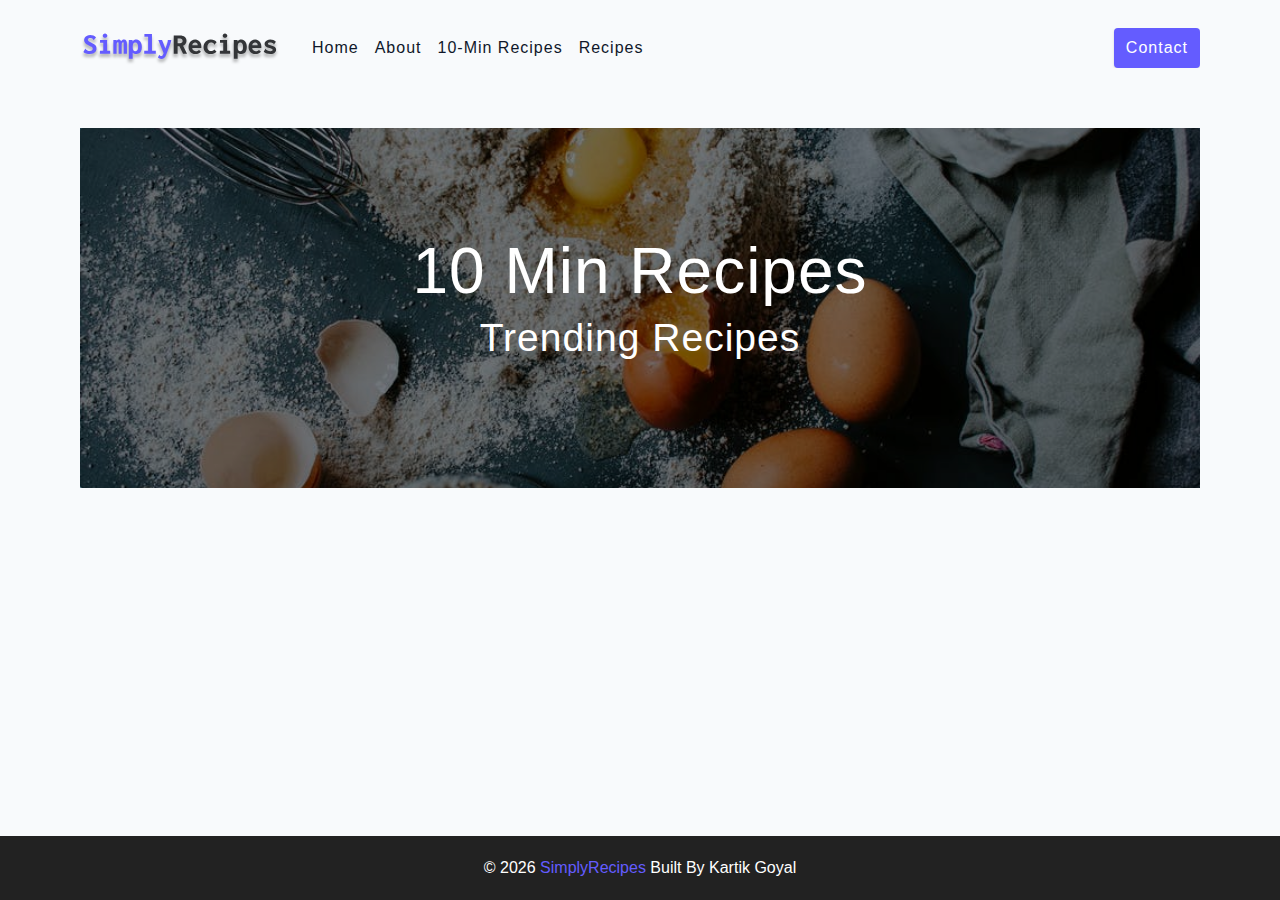
<file: starter/index.html>
<!DOCTYPE html>
<html lang="en">
  <head>
    <meta charset="UTF-8" />
    <meta http-equiv="X-UA-Compatible" content="IE=edge" />
    <meta name="viewport" content="width=device-width, initial-scale=1.0" />
    <title>Simply Recipes || Starter</title>
    <!-- favicon -->
    <link rel="shortcut icon" href="./assets/favicon.ico" type="image/x-icon" />
    <!-- normalize -->
    <link rel="stylesheet" href="./css/normalize.css" />
    <!-- font-awesome -->
    <link
      rel="stylesheet"
      href="https://cdnjs.cloudflare.com/ajax/libs/font-awesome/5.14.0/css/all.min.css"
    />
    <!-- main css -->
    <link rel="stylesheet" href="./css/main.css" />
  </head>
  <body>
    <div class="navbar">
      <div class="nav-center">
        <div class="nav-header">
          <a href="index.html" class="nav-logo"> 
            <img src="./assets/logo.svg" alt="10 min recipe">
          </a>
          <button type="button" class="btn nav-btn">
            <i class="fas fa-align-justify"></i>
          </button>
        </div>
        <div class="nav-links">
          <a href="index.html" class="nav-link">Home</a>
          <a href="about.html" class="nav-link">About</a>
          <a href="tags.html" class="nav-link">10-min Recipes</a>
          <a href="recipes.html" class="nav-link">Recipes</a>

          <div class="nav-link contact-link">
            <a href="contact.html" class="btn">Contact</a>
          </div>
        </div>
      </div>
    </div>

    <main class="page">
      <header class="sidebar">
        <div class="sidebar-container">
          <div class="sidebar-text">
            <h1>10 min Recipes</h1>
            <h2>Trending Recipes</h2>
            <!-- <h3>Some Short Recipes</h3> -->
          </div>
        </div>
      </header>
    </main>

    <footer class="page-footer">
      <p>&copy; <span id="date">2022</span>
      <span class="footer-logo">SimplyRecipes</span>
      <span class="developer">Built By Kartik Goyal </span>
      </p>
    </footer>
    <script src="./js/app.js"></script>
  </body>
</html>
</file>
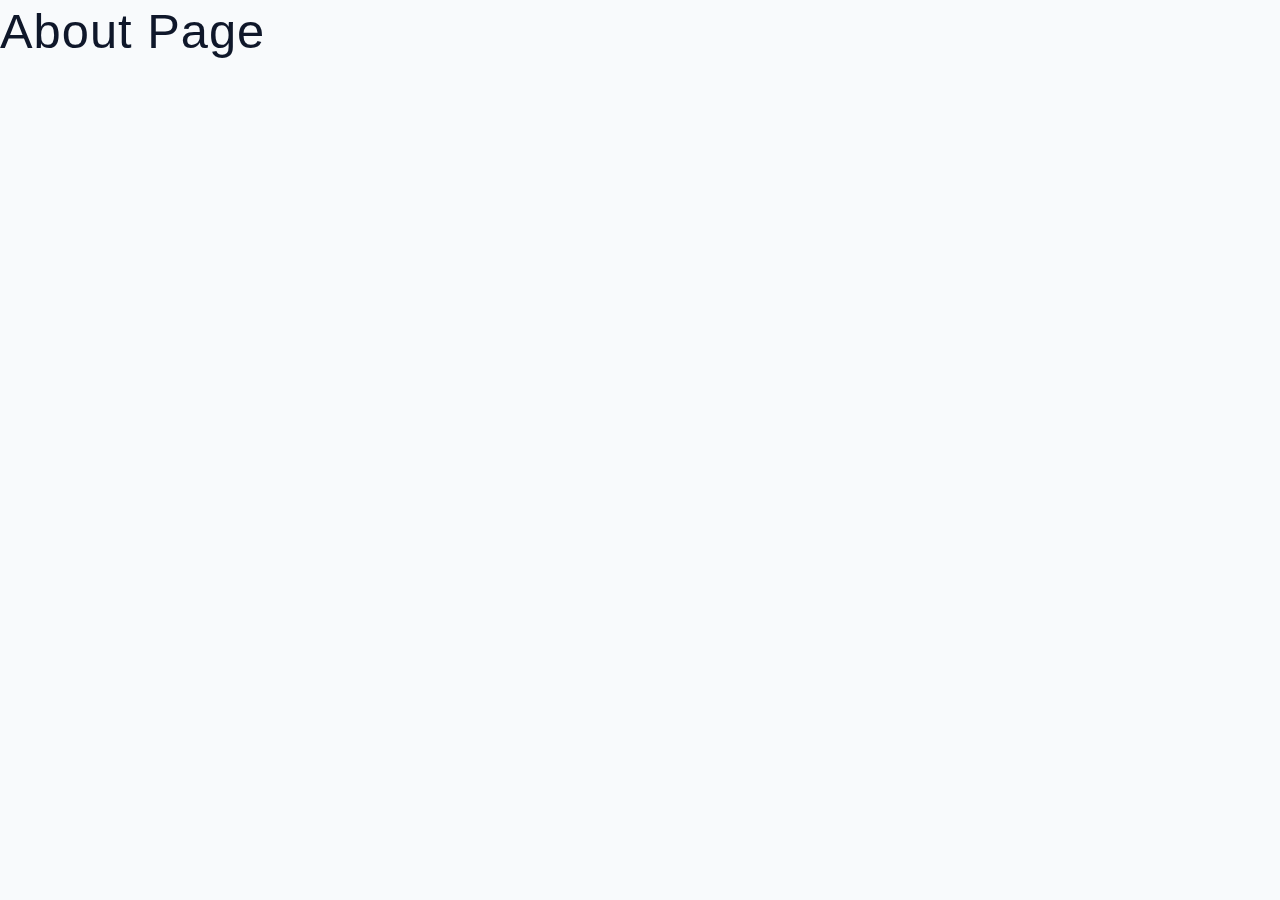
<file: starter/about.html>
<!DOCTYPE html>
<html lang="en">
  <head>
    <meta charset="UTF-8" />
    <meta http-equiv="X-UA-Compatible" content="IE=edge" />
    <meta name="viewport" content="width=device-width, initial-scale=1.0" />
    <title>About || Starter</title>
    <!-- favicon -->
    <link rel="shortcut icon" href="./assets/favicon.ico" type="image/x-icon" />
    <!-- normalize -->
    <link rel="stylesheet" href="./css/normalize.css" />
    <!-- font-awesome -->
    <link
      rel="stylesheet"
      href="https://cdnjs.cloudflare.com/ajax/libs/font-awesome/5.14.0/css/all.min.css"
    />
    <!-- main css -->
    <link rel="stylesheet" href="./css/main.css" />
  </head>
  <body>
   <h1>About Page</h1>
    
  </body>
</html>
</file>
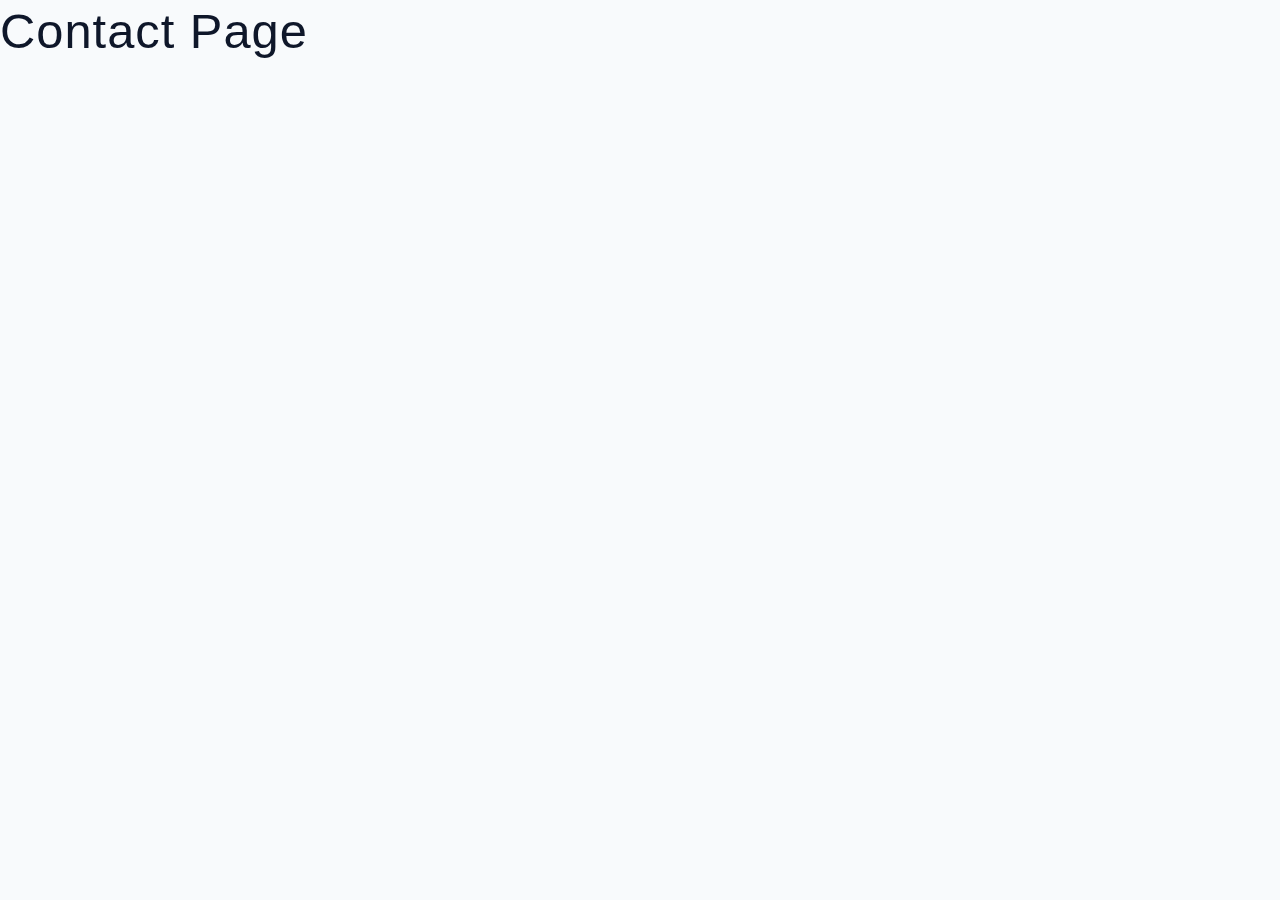
<file: starter/contact.html>
<!DOCTYPE html>
<html lang="en">
  <head>
    <meta charset="UTF-8" />
    <meta http-equiv="X-UA-Compatible" content="IE=edge" />
    <meta name="viewport" content="width=device-width, initial-scale=1.0" />
    <title>Contact || Starter</title>
    <!-- favicon -->
    <link rel="shortcut icon" href="./assets/favicon.ico" type="image/x-icon" />
    <!-- normalize -->
    <link rel="stylesheet" href="./css/normalize.css" />
    <!-- font-awesome -->
    <link
      rel="stylesheet"
      href="https://cdnjs.cloudflare.com/ajax/libs/font-awesome/5.14.0/css/all.min.css"
    />
    <!-- main css -->
    <link rel="stylesheet" href="./css/main.css" />
  </head>
  <body>
   <h1>Contact Page</h1>
    
  </body>
</html>
</file>
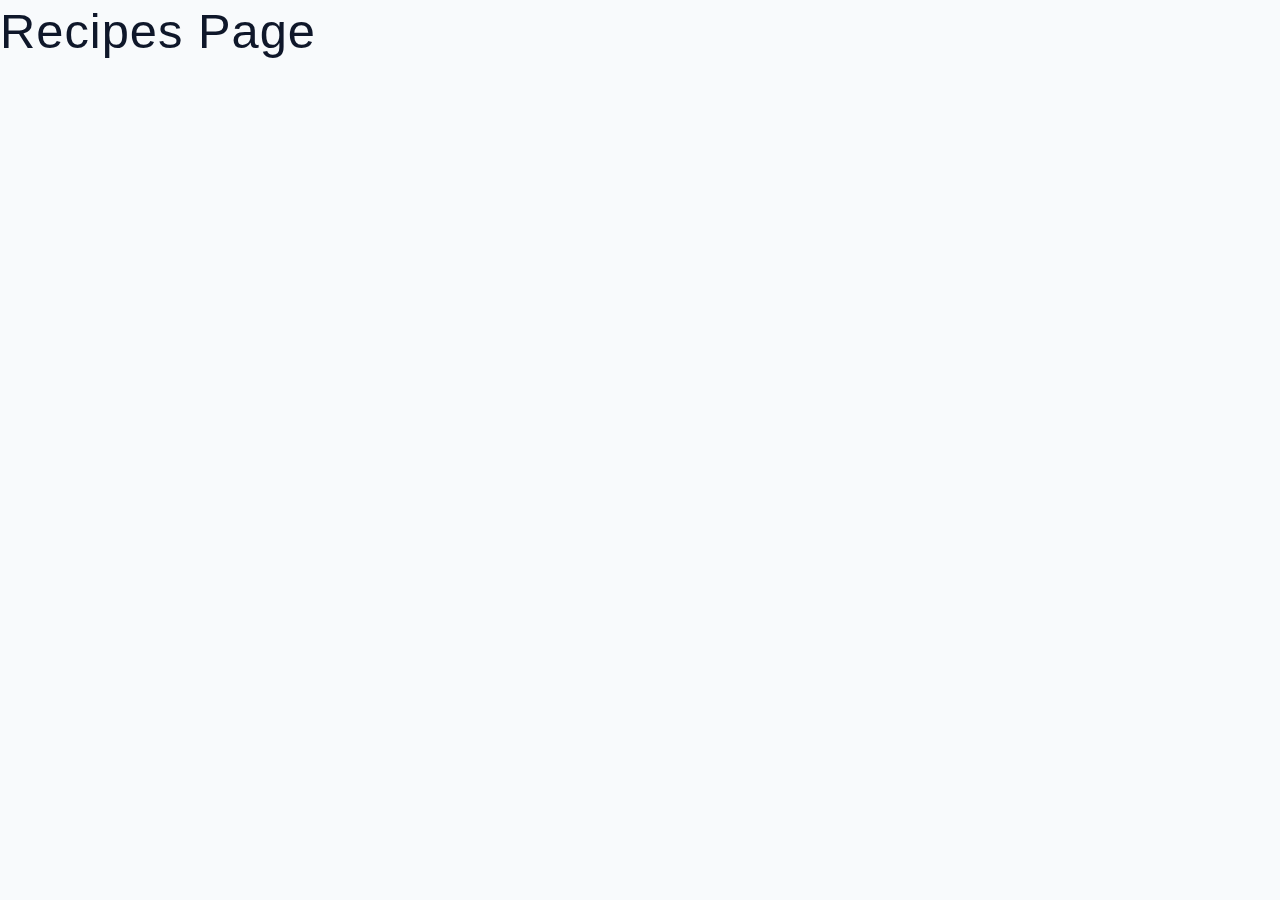
<file: starter/recipes.html>
<!DOCTYPE html>
<html lang="en">
  <head>
    <meta charset="UTF-8" />
    <meta http-equiv="X-UA-Compatible" content="IE=edge" />
    <meta name="viewport" content="width=device-width, initial-scale=1.0" />
    <title>Recipes || Starter</title>
    <!-- favicon -->
    <link rel="shortcut icon" href="./assets/favicon.ico" type="image/x-icon" />
    <!-- normalize -->
    <link rel="stylesheet" href="./css/normalize.css" />
    <!-- font-awesome -->
    <link
      rel="stylesheet"
      href="https://cdnjs.cloudflare.com/ajax/libs/font-awesome/5.14.0/css/all.min.css"
    />
    <!-- main css -->
    <link rel="stylesheet" href="./css/main.css" />
  </head>
  <body>
   <h1>Recipes Page</h1>
    
  </body>
</html>
</file>
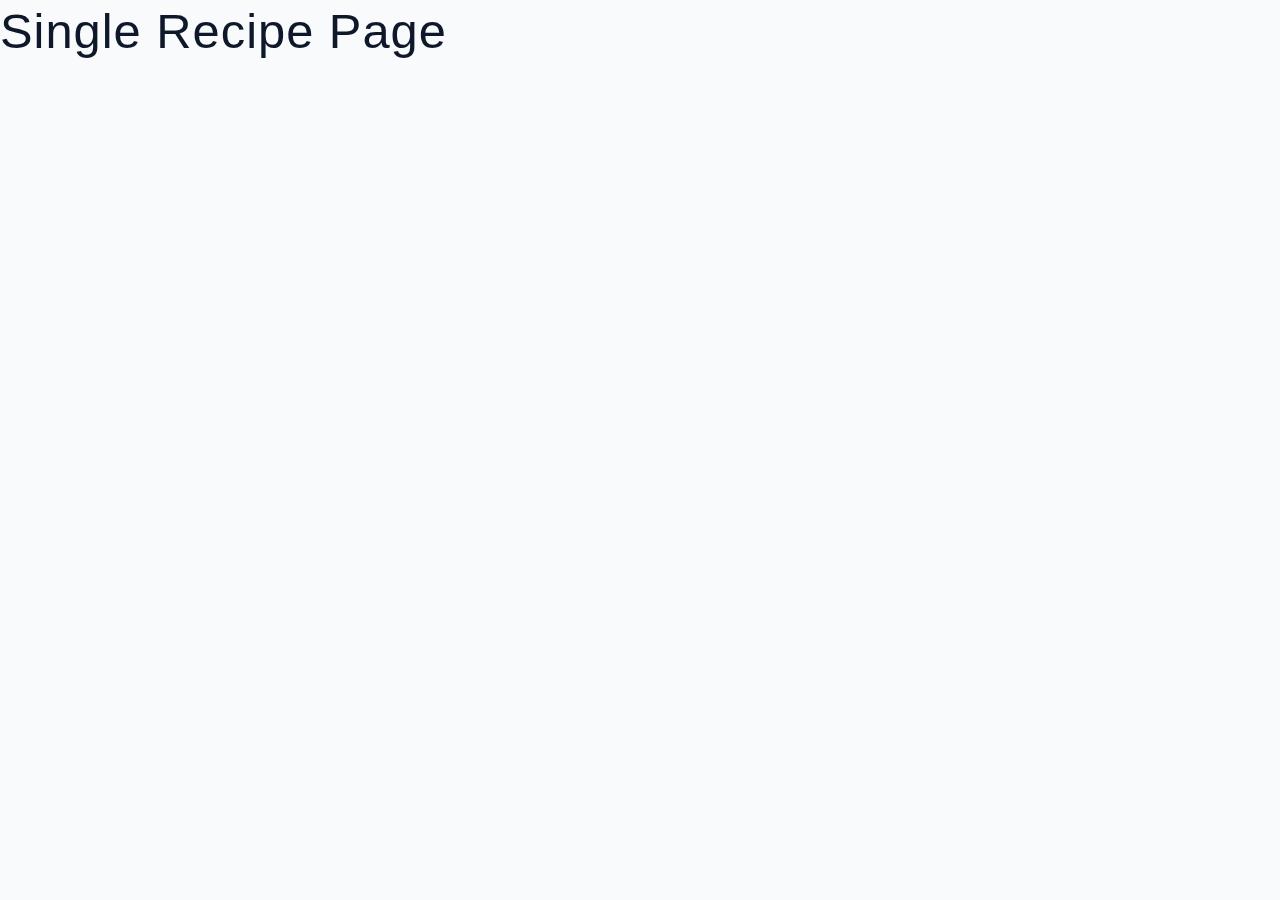
<file: starter/single-recipe.html>
<!DOCTYPE html>
<html lang="en">
  <head>
    <meta charset="UTF-8" />
    <meta http-equiv="X-UA-Compatible" content="IE=edge" />
    <meta name="viewport" content="width=device-width, initial-scale=1.0" />
    <title>Single Recipe || Starter</title>
    <!-- favicon -->
    <link rel="shortcut icon" href="./assets/favicon.ico" type="image/x-icon" />
    <!-- normalize -->
    <link rel="stylesheet" href="./css/normalize.css" />
    <!-- font-awesome -->
    <link
      rel="stylesheet"
      href="https://cdnjs.cloudflare.com/ajax/libs/font-awesome/5.14.0/css/all.min.css"
    />
    <!-- main css -->
    <link rel="stylesheet" href="./css/main.css" />
  </head>
  <body>
   <h1>Single Recipe Page</h1>
    
  </body>
</html>
</file>
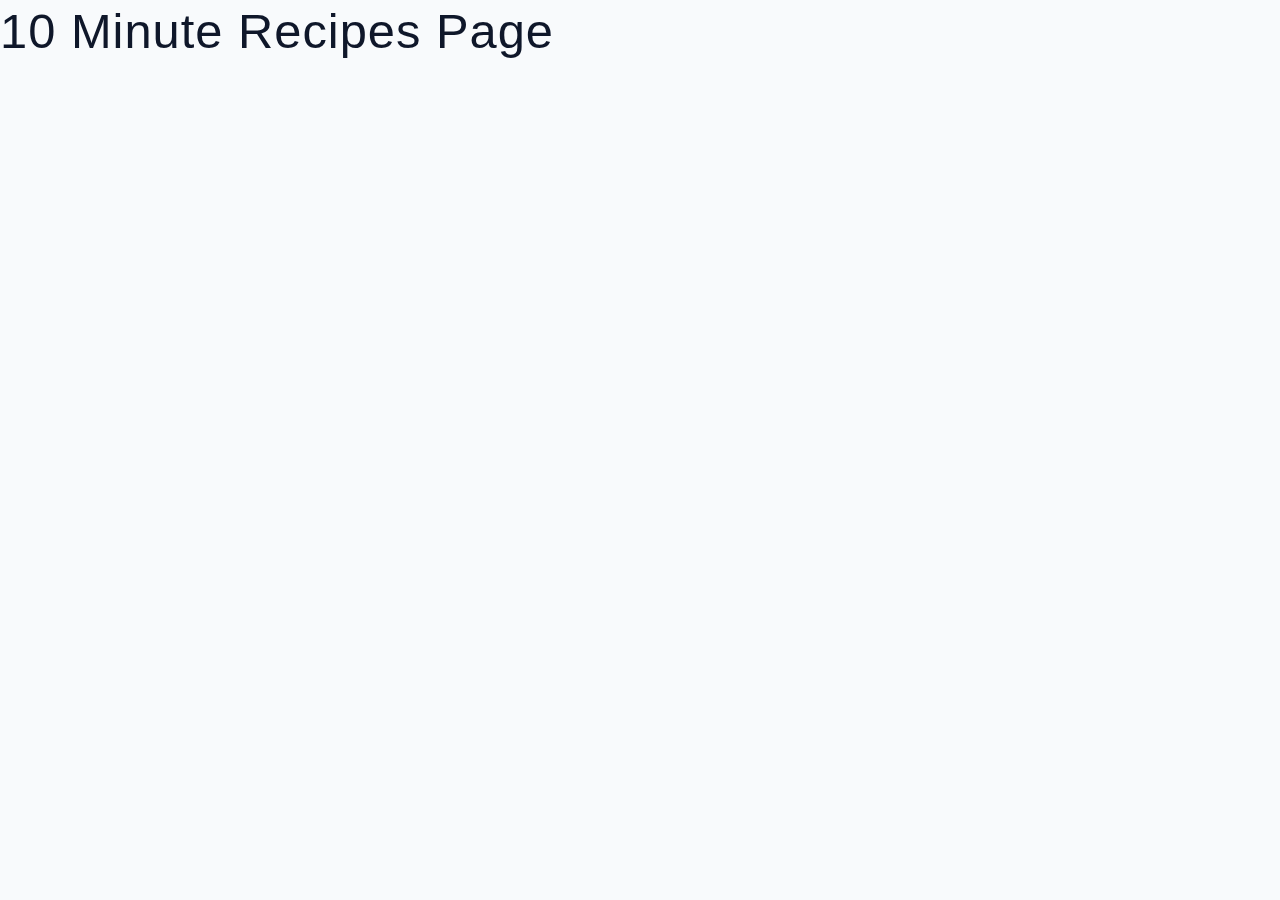
<file: starter/tag-template.html>
<!DOCTYPE html>
<html lang="en">
  <head>
    <meta charset="UTF-8" />
    <meta http-equiv="X-UA-Compatible" content="IE=edge" />
    <meta name="viewport" content="width=device-width, initial-scale=1.0" />
    <title>Beef|| Starter</title>
    <!-- favicon -->
    <link rel="shortcut icon" href="./assets/favicon.ico" type="image/x-icon" />
    <!-- normalize -->
    <link rel="stylesheet" href="./css/normalize.css" />
    <!-- font-awesome -->
    <link
      rel="stylesheet"
      href="https://cdnjs.cloudflare.com/ajax/libs/font-awesome/5.14.0/css/all.min.css"
    />
    <!-- main css -->
    <link rel="stylesheet" href="./css/main.css" />
  </head>
  <body>
   <h1>10 Minute Recipes Page</h1>
    
  </body>
</html>
</file>
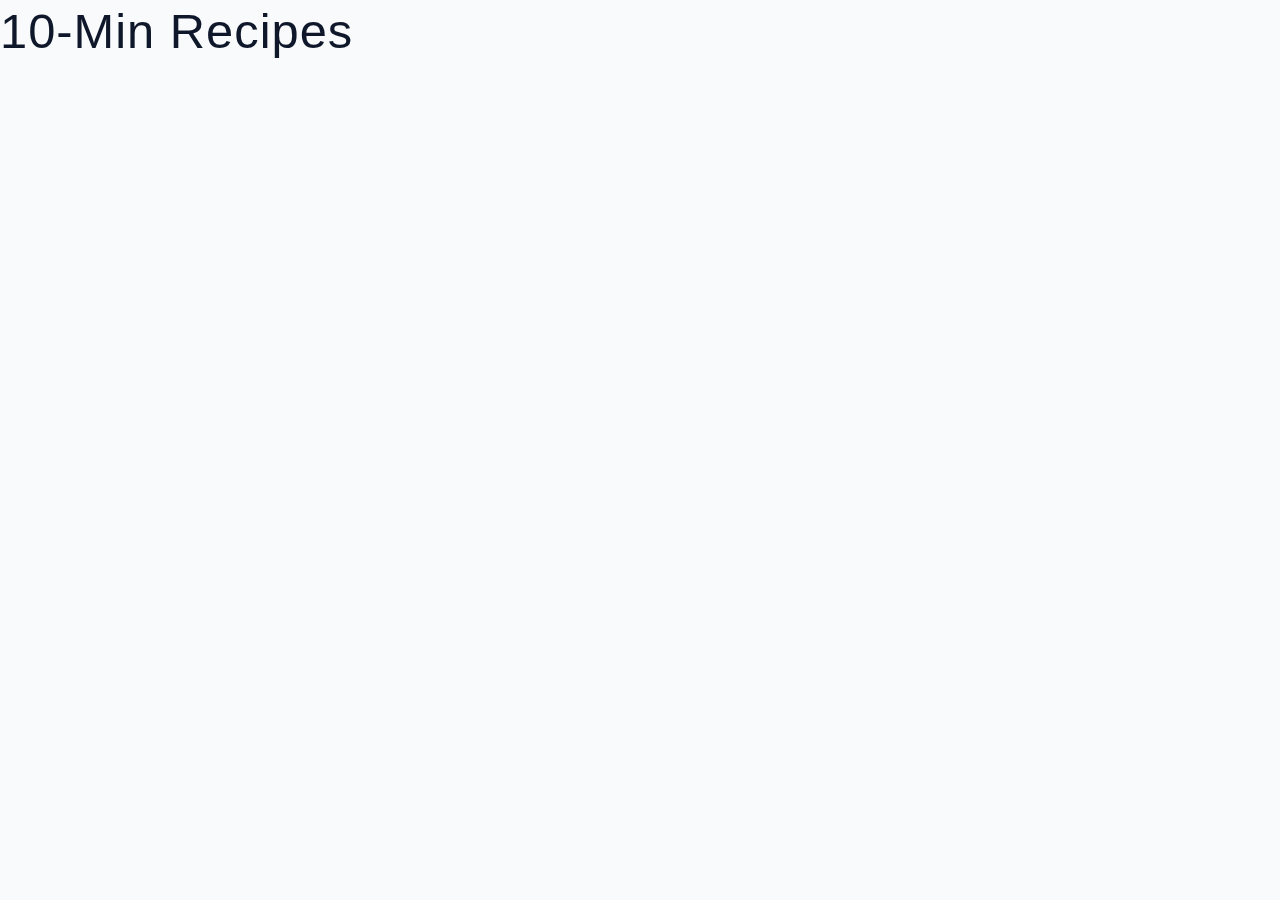
<file: starter/tags.html>
<!DOCTYPE html>
<html lang="en">
  <head>
    <meta charset="UTF-8" />
    <meta http-equiv="X-UA-Compatible" content="IE=edge" />
    <meta name="viewport" content="width=device-width, initial-scale=1.0" />
    <title>10-Min Recipes || Starter</title>
    <!-- favicon -->
    <link rel="shortcut icon" href="./assets/favicon.ico" type="image/x-icon" />
    <!-- normalize -->
    <link rel="stylesheet" href="./css/normalize.css" />
    <!-- font-awesome -->
    <link
      rel="stylesheet"
      href="https://cdnjs.cloudflare.com/ajax/libs/font-awesome/5.14.0/css/all.min.css"
    />
    <!-- main css -->
    <link rel="stylesheet" href="./css/main.css" />
  </head>
  <body>
   <h1>10-Min Recipes</h1>
    
  </body>
</html>
</file>
<file: starter/css/main.css>
*,
::after,
::before {
  box-sizing: border-box;
}
/* fonts */

@import url('https://fonts.googleapis.com/css2?family=Roboto:wght@400;500;600&family=Montserrat&display=swap');
html {
  font-size: 100%;
} /*16px*/

:root {
  /* colors */
  --primary-100: #e2e0ff;
  --primary-200: #c1beff;
  --primary-300: #a29dff;
  --primary-400: #837dff;
  --primary-500: #645cff;
  --primary-600: #504acc;
  --primary-700: #3c3799;
  --primary-800: #282566;
  --primary-900: #141233;

  /* grey */
  --grey-50: #f8fafc;
  --grey-100: #f1f5f9;
  --grey-200: #e2e8f0;
  --grey-300: #cbd5e1;
  --grey-400: #94a3b8;
  --grey-500: #64748b;
  --grey-600: #475569;
  --grey-700: #334155;
  --grey-800: #1e293b;
  --grey-900: #0f172a;
  /* rest of the colors */
  --black: #222;
  --white: #fff;
  --red-light: #f8d7da;
  --red-dark: #842029;
  --green-light: #d1e7dd;
  --green-dark: #0f5132;

  /* fonts  */
  --headingFont: 'Roboto', sans-serif;
  --bodyFont: 'Nunito', sans-serif;
  --smallText: 0.7em;
  /* rest of the vars */
  --backgroundColor: var(--grey-50);
  --textColor: var(--grey-900);
  --borderRadius: 0.25rem;
  --letterSpacing: 1px;
  --transition: 0.3s ease-in-out all;
  --max-width: 1120px;
  --fixed-width: 600px;

  /* box shadow*/
  --shadow-1: 0 1px 3px 0 rgba(0, 0, 0, 0.1), 0 1px 2px 0 rgba(0, 0, 0, 0.06);
  --shadow-2: 0 4px 6px -1px rgba(0, 0, 0, 0.1),
    0 2px 4px -1px rgba(0, 0, 0, 0.06);
  --shadow-3: 0 10px 15px -3px rgba(0, 0, 0, 0.1),
    0 4px 6px -2px rgba(0, 0, 0, 0.05);
  --shadow-4: 0 20px 25px -5px rgba(0, 0, 0, 0.1),
    0 10px 10px -5px rgba(0, 0, 0, 0.04);
}

body {
  background: var(--backgroundColor);
  font-family: var(--bodyFont);
  font-weight: 400;
  line-height: 1.75;
  color: var(--textColor);
}

p {
  margin-top: 0;
  margin-bottom: 1.5rem;
  max-width: 40em;
}

h1,
h2,
h3,
h4,
h5 {
  margin: 0;
  margin-bottom: 1.38rem;
  font-family: var(--headingFont);
  font-weight: 400;
  line-height: 1.3;
  text-transform: capitalize;
  letter-spacing: var(--letterSpacing);
}

h1 {
  margin-top: 0;
  font-size: 3.052rem;
}

h2 {
  font-size: 2.441rem;
}

h3 {
  font-size: 1.953rem;
}

h4 {
  font-size: 1.563rem;
}

h5 {
  font-size: 1.25rem;
}

small,
.text-small {
  font-size: var(--smallText);
}

a {
  text-decoration: none;
}
ul {
  list-style-type: none;
  padding: 0;
}

.img {
  width: 100%;
  display: block;
  object-fit: cover;
}
/* buttons */

.btn {
  cursor: pointer;
  color: var(--white);
  background: var(--primary-500);
  border: transparent;
  border-radius: var(--borderRadius);
  letter-spacing: var(--letterSpacing);
  padding: 0.375rem 0.75rem;
  box-shadow: var(--shadow-1);
  transition: var(--transtion);
  text-transform: capitalize;
  display: inline-block;
}
.btn:hover {
  background: var(--primary-700);
  box-shadow: var(--shadow-3);
}
.btn-hipster {
  color: var(--primary-500);
  background: var(--primary-200);
}
.btn-hipster:hover {
  color: var(--primary-200);
  background: var(--primary-700);
}
.btn-block {
  width: 100%;
}

/* alerts */
.alert {
  padding: 0.375rem 0.75rem;
  margin-bottom: 1rem;
  border-color: transparent;
  border-radius: var(--borderRadius);
}

.alert-danger {
  color: var(--red-dark);
  background: var(--red-light);
}
.alert-success {
  color: var(--green-dark);
  background: var(--green-light);
}
/* form */

.form {
  width: 90vw;
  max-width: var(--fixed-width);
  background: var(--white);
  border-radius: var(--borderRadius);
  box-shadow: var(--shadow-2);
  padding: 2rem 2.5rem;
  margin: 3rem auto;
}
.form-label {
  display: block;
  font-size: var(--smallText);
  margin-bottom: 0.5rem;
  text-transform: capitalize;
  letter-spacing: var(--letterSpacing);
}
.form-input,
.form-textarea {
  width: 100%;
  padding: 0.375rem 0.75rem;
  border-radius: var(--borderRadius);
  background: var(--backgroundColor);
  border: 1px solid var(--grey-200);
}

.form-row {
  margin-bottom: 1rem;
}

.form-textarea {
  height: 7rem;
}
::placeholder {
  font-family: inherit;
  color: var(--grey-400);
}
.form-alert {
  color: var(--red-dark);
  letter-spacing: var(--letterSpacing);
  text-transform: capitalize;
}
/* alert */

@keyframes spinner {
  to {
    transform: rotate(360deg);
  }
}

.loading {
  width: 6rem;
  height: 6rem;
  border: 5px solid var(--grey-400);
  border-radius: 50%;
  border-top-color: var(--primary-500);
  animation: spinner 0.6s linear infinite;
}
.loading {
  margin: 0 auto;
}
/* title */

.title {
  text-align: center;
}

.title-underline {
  background: var(--primary-500);
  width: 7rem;
  height: 0.25rem;
  margin: 0 auto;
  margin-top: -1rem;
}

/*
=============== 
Navbar
===============
*/
.navbar{
  display: flex;
  justify-content: center;
  align-items: center;
  /* background: yellow; */
}
.nav-center{
  width: 90vw;
  max-width: var(--max-width);
  /* background: yellow; */
}
.nav-header{
  height: 6rem;
  display: flex;
  justify-content: space-between;
  align-items: center;
}
.nav-logo{
  display: flex;
  align-items: center;
}
.nav-header img{
  width: 200px;
}
.nav-btn{
  padding: 0.15rem 0.75rem;
}
.nav-btn i{
  font-size: 1.25rem;
}
.nav-links{
  display: flex;
  flex-direction: column;
  height: 0;
  overflow: hidden;
  transition: var(--transition);
}
.show-links{
  height: 310px;
}
.nav-link{
  display: block;
  text-align: center;
  text-transform: capitalize;
  color: var(--grey-900);
  letter-spacing: var(--letterSpacing);
  padding: 1rem 0;
  border-top: 1px solid var(--grey-500);
  transition: var(--transtion);
}
.nav-link:hover{
  color: var(--primary-500);
}
.contact-link a{
  padding: .15rem 1 rem;
}


@media screen and (min-width:992px) {
  .nav-btn{
    display: none;
  }
  .navbar{
    height: 6rem;
  }
  .nav-center{
    display: flex;
    align-items: center;
  }
  .nav-header{
    height: auto;
    margin-right: 2rem;
  }
  .nav-links{
    height: auto;
    flex-direction: row;
    align-items: center;
    width: 100%;
  }
  .nav-link{
    padding: 0;
    border-top: none;
    margin-right: 1rem;
    font-size: 1rem;
  }
  .contact-link{
    margin-left: auto;
    margin-right: 0;
  }
}

/* Page ------- */
.page{
  /* background: red; */
  width: 90vw;
  max-width: var(--max-width);
  margin: 0 auto;
  padding-top: 2rem;
  min-height: calc(100vh - (6rem + 4rem));
}
/* Footer ------- */
.page-footer{
  height: 4rem;
  background: var(--black);
  color: var(--white);
  display: flex;
  align-items: center;
  justify-content: center;
}
.page-footer p{
  margin-bottom: 0;
}
.footer-logo{
  color: var(--primary-500);
}
/*Hero  ------- */
.sidebar{
  height: 40vh;
  background: url('../assets/main.jpeg') center/cover no-repeat;
  position: relative;
}
.sidebar-container{
  position: absolute;
  width: 100%;
  height: 100%;
  top: 0;
  left: 0;
  background: rgba(0, 0, 0, 0.4);
  border-radius: var(--borderRadius);
  display: flex;
  align-items: center;
  justify-content: center;
}
.sidebar-text{
  text-align: center;
  color: var(--white);
}
@media screen and (min-width:768px){
  .sidebar-text h1{
    font-size: 4rem;
    margin-bottom: 0;
  }
}
</file>
